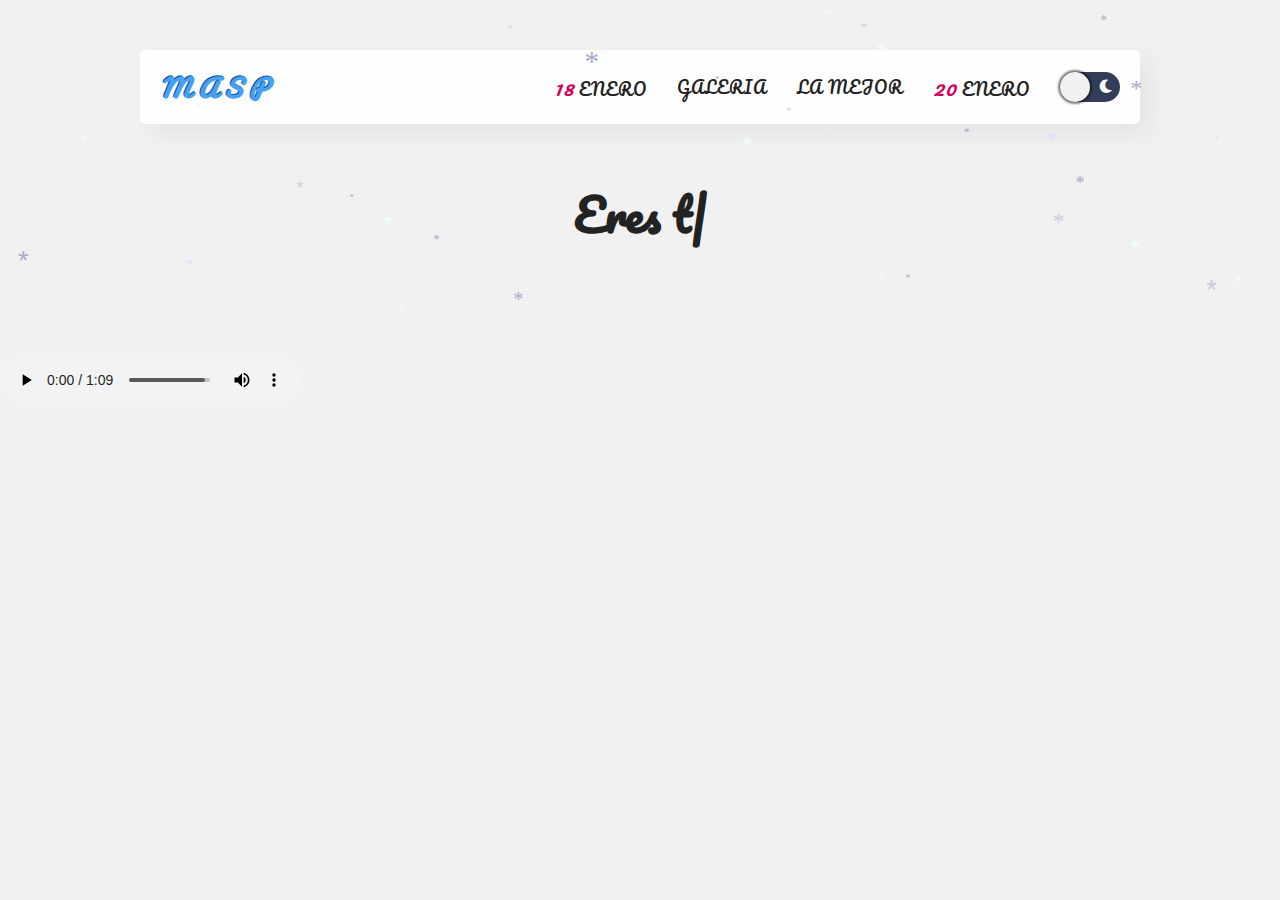
<file: dedicatoria.html>
<!DOCTYPE html>
<html lang="es">
<head>
    <meta charset="UTF-8">
    <meta name="viewport" content="width=device-width, initial-scale=1.0">
    <meta http-equiv="X-UA-Compatible" content="ie=edge">
    <title>Feliz Cumpleaños</title>
    <link rel="stylesheet" href="css/dedicatoria.css">
    <link rel="stylesheet" href="css/nav.css">
    <link rel="stylesheet" href="https://cdnjs.cloudflare.com/ajax/libs/font-awesome/5.11.2/css/all.css">
    <link href="https://fonts.googleapis.com/css?family=Pacifico&display=swap" rel="stylesheet">

</head>
<body>
    <div class="contenedor">
        <header>
            <nav>
                <h1 class="logotipo">
                    <i>
                        <span>M</span><span>aria</span>
                        <span>A</span><span>lejandra</span>
                        <span>S</span><span>uarez</span>
                        <span>P</span><span>orras</span>
                    </i>
                </h1>
                <div class="enlaces">
                    <a href="index.html"> <i>18</i> Enero</a>
                    <a href="galeria.html">Galeria</a>
                    <a href="dedicatoria.html">La Mejor</a>
                    <a href="#"><i>20</i> Enero</a>
                    <button class="switch" id="switch">
                        <span><i class="fas fa-sun"></i></span>
                        <span><i class="fas fa-moon"></i></span>
                    </button>   
                </div>
            </nav>
        </header> 
        <main>
            <h2> <span class="type2"></span></h2> 
        </main>
          

    </div>
        <audio controls autoplay>
            <source src="music/la_mejortodas.mp3" type="audio/mpeg"/>
        </audio>
    <script src="http://code.jquery.com/jquery-1.9.1.min.js"></script>
    <script	src="js/typed.min.js"></script>
    <script src="js/snow.js"></script>
    <script src="js/main.js"></script>

<script>
var typed = new Typed(".type2", {
	strings :[
  	"Eres todo lo que anhelo Eres el regalo que calló del cielo Quiero estar siempre a tu lado Hasta tus defectos me han enamorado Y no puedo compararte Yo no he conocido a nadie que te iguale Eres la mejor de todas Para describirte las palabras sobran La protagonista de mi nueva historia La que es buena amante si estamos a solas La que ella es feliz y siempre está presente Y gasta su tiempo solo en complacerme Eres algo más que el amor de mi vida Eres el motivo de mis alegrías Cuando estoy contigo no corren las horas Porque tienes todo lo que me enamora Eres en pocas palabras La mejor de todas"	],
 	typeSpeed: 82,
});


</script>    
</body>
</html>
</file>
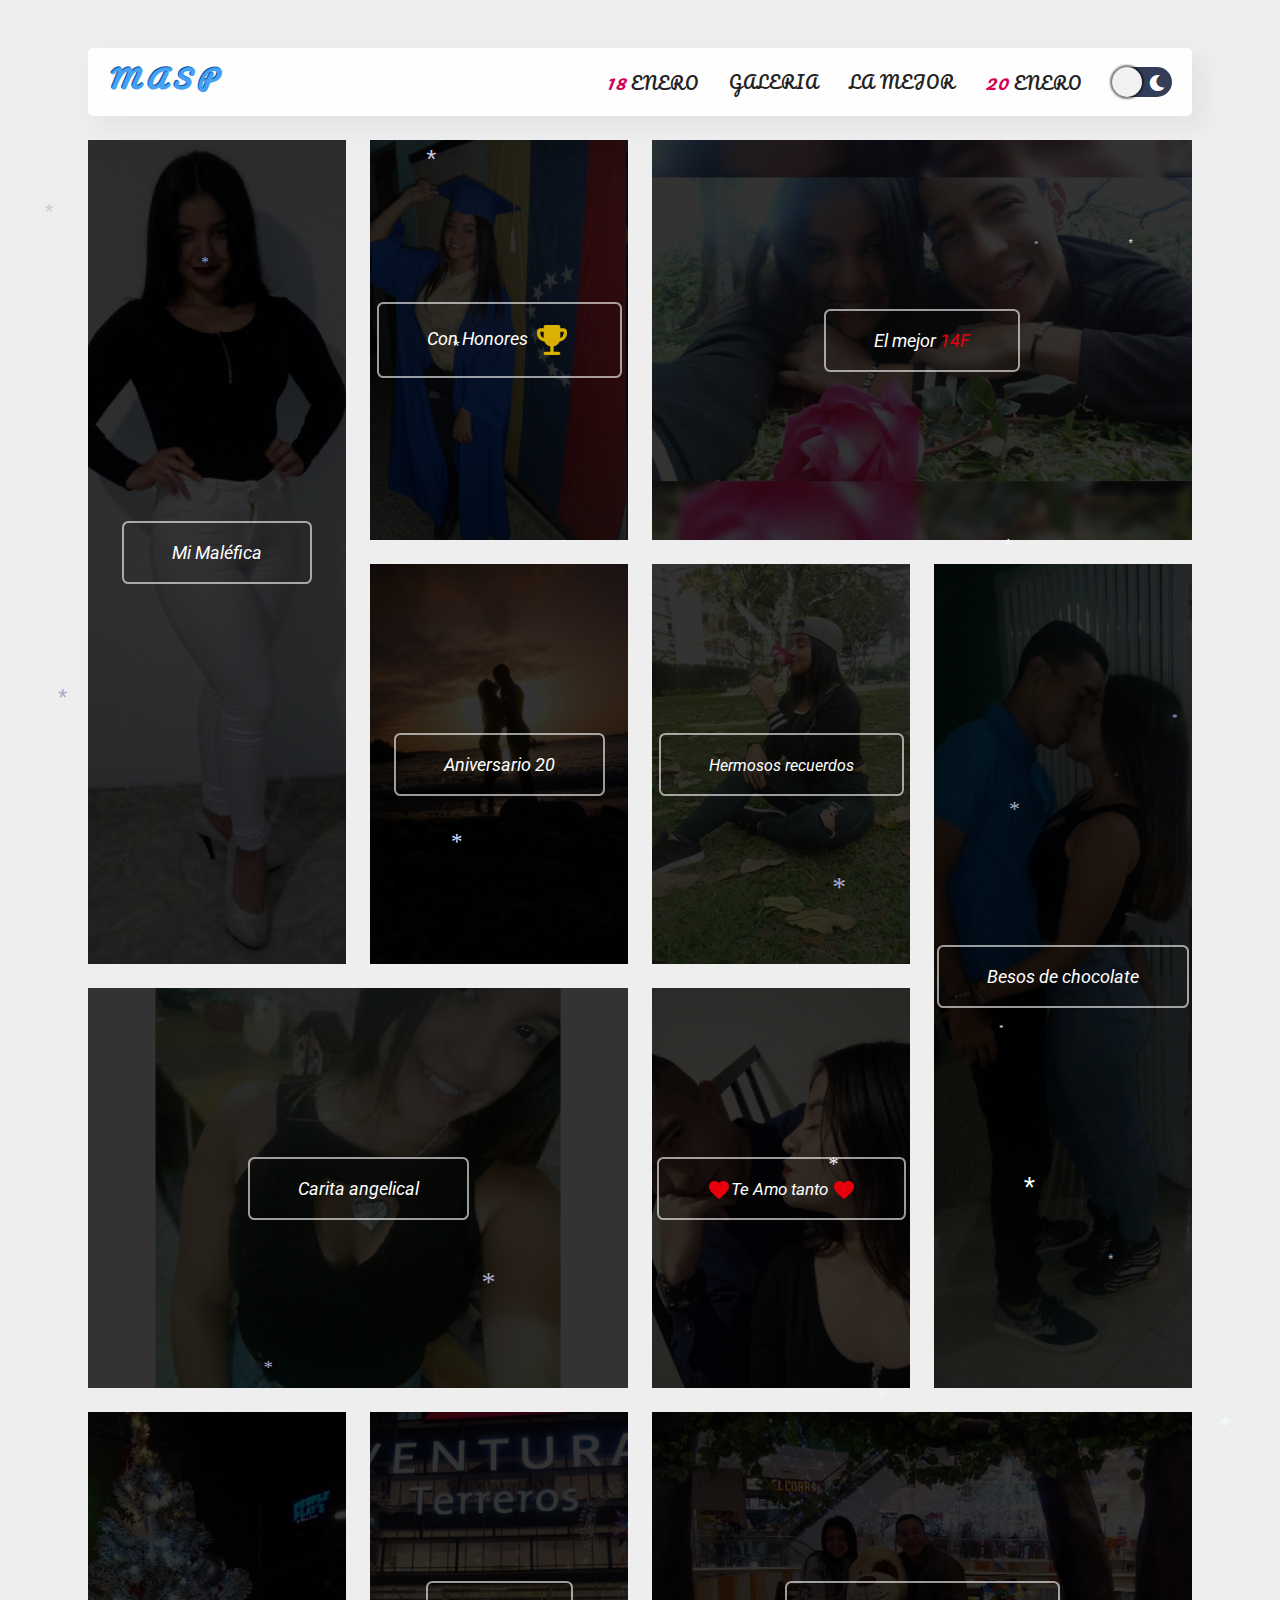
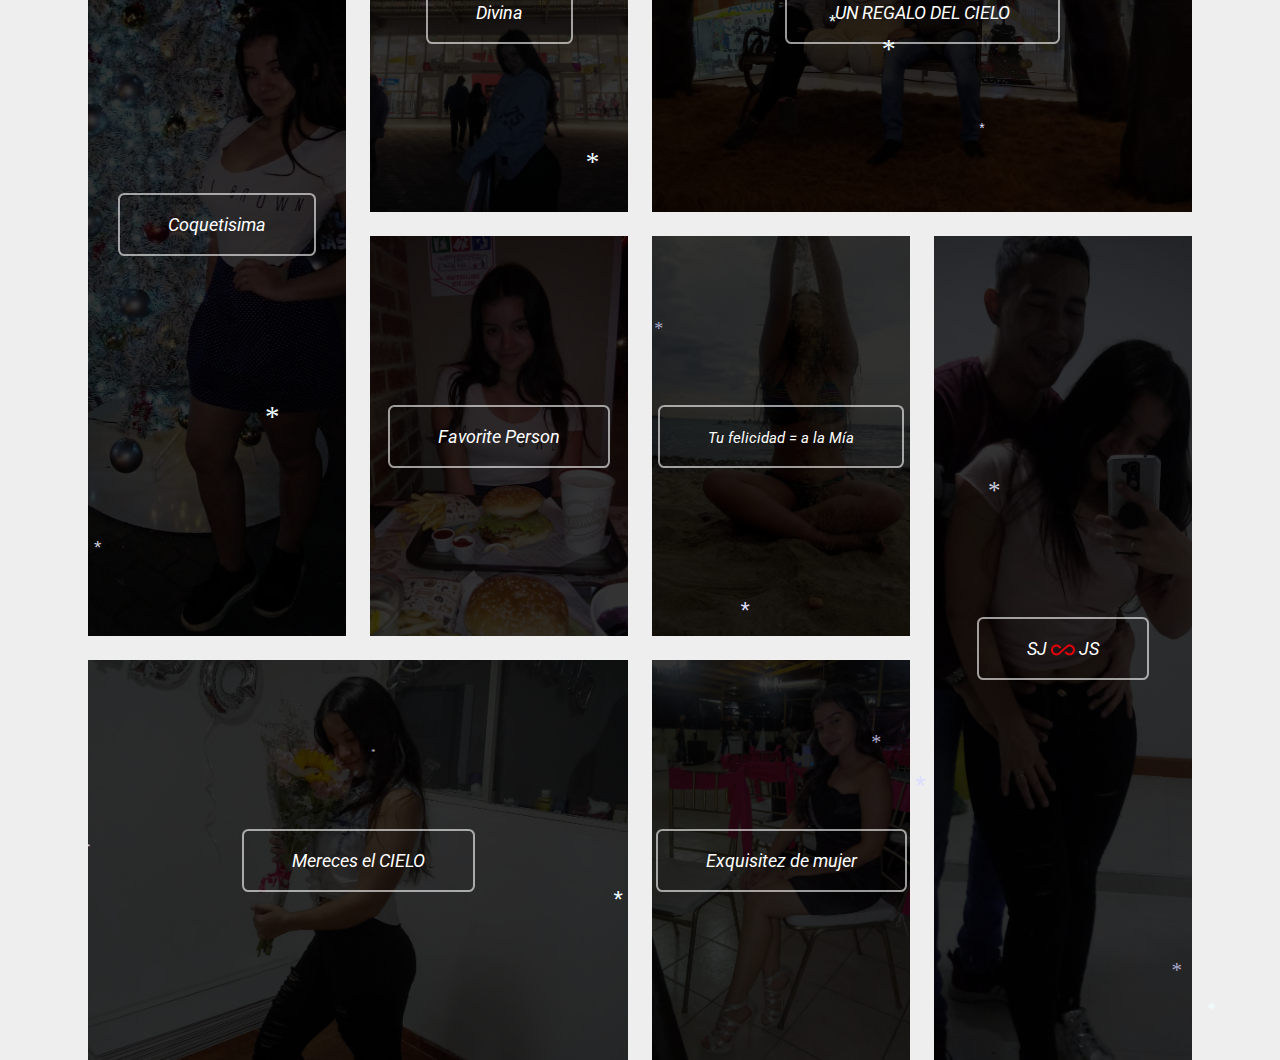
<file: galeria.html>
<!DOCTYPE html>
<html lang="es">
<head>
    <meta charset="utf-8">
    <meta http-equiv="X-UA-Compatible" content="IE=edge">
    <meta name="viewport" content="width=device-width, initial-scale=1">
    <title>Galeria</title>
    <link rel="stylesheet" href="https://stackpath.bootstrapcdn.com/bootstrap/4.3.1/css/bootstrap.min.css">
    <link rel="stylesheet" href="https://cdnjs.cloudflare.com/ajax/libs/font-awesome/5.11.2/css/all.min.css">
    <link rel="stylesheet" href="dist/css/lightbox.min.css">
    <link href="https://fonts.googleapis.com/css?family=Pacifico&display=swap" rel="stylesheet">

    <link rel="stylesheet" href="css/nav.css">

    <link rel="stylesheet" href="css/galeria.css">
</head>
<body>
   
<div class="container">
    <br><br>
    <header>
        <nav>
            <h1 class="logotipo">
                <i>
                    <span>M</span><span>aria</span>
                    <span>A</span><span>lejandra</span>
                    <span>S</span><span>uarez</span>
                    <span>P</span><span>orras</span>
                </i>
            </h1>
            <div class="enlaces">
                <a href="index.html"> <i>18</i> Enero</a>
                <a href="galeria.html">Galeria</a>
                <a href="dedicatoria.html">La Mejor</a>
                <a href="#"><i>20</i> Enero 
                    
                </a>
                <button class="switch" id="switch">
                    <span><i class="fas fa-sun"></i></span>
                    <span><i class="fas fa-moon"></i></span>
                </button>   
            </div>
        </nav>
    </header>   
    <br>
    <div class="img-gallery">
        <a href="images/img-1.jpg" class="img-1">
            <i class="icon ion-md-expand">
               <span class="t1">Mi Maléfica</span>
            </i>
        </a>
        <a href="images/img-2.jpg" class="img-2">
            <i class="icon ion-md-expand">
                <span class="t2">Con Honores <img src="icons/cup.svg" width="40"> </span>
            </i>
        </a>
        <a href="images/img-3.jpg" class="img-3">
            <i class="icon ion-md-expand">
                <span class="t1">El mejor <span class="f">14F</span></span>
            </i>
        </a>
        <a href="images/img-4.jpg" class="img-4">
            <i class="icon ion-md-expand">
                <span class="t1">Aniversario 20</span>
            </i>
        </a>
        <a href="images/img-5.jpg" class="img-5">
            <i class="icon ion-md-expand">
                <span class="t5">Hermosos recuerdos</span>
            </i>
        </a>
        <a href="images/img-6.jpg" class="img-6">
            <i class="icon ion-md-expand">
                <span class="t6">Besos de chocolate</span>
            </i>
        </a>
        <a href="images/img-7.jpg" class="img-7">
            <i class="icon ion-md-expand">
                <span class="t7">Carita angelical</span>
            </i>
        </a>
        <a href="images/img-8.jpg" class="img-8">
            <i class="icon ion-md-expand">
                <span class="t8"><img src="icons/heart.svg">Te Amo tanto <img src="icons/heart.svg"></span>
            </i>
        </a>
        <a href="images/img-9.jpg" class="img-9">
            <i class="icon ion-md-expand">
                <span class="t1">Coquetisima</span>
            </i>
        </a>
        <a href="images/img-10.jpg" class="img-10">
            <i class="icon ion-md-expand">
                <span class="t1">Divina</span>
            </i>
        </a>
        <a href="images/img-11.jpg" class="img-11">
            <i class="icon ion-md-expand">
                <span class="t1">UN REGALO DEL CIELO</span>
            </i>
        </a>
        <a href="images/img-12.jpg" class="img-12">
            <i class="icon ion-md-expand">
                <span class="t1">Favorite Person</span>
            </i>
        </a>
        <a href="images/img-13.jpg" class="img-13">
            <i class="icon ion-md-expand">
                <span class="t13">Tu felicidad = a la Mía</span>
            </i>
        </a>
        <a href="images/img-14.jpg" class="img-14">
            <i class="icon ion-md-expand">
                <span class="t16">SJ <img src="icons/infinity.svg"> JS</span>
            </i>
        </a>
        <a href="images/img-15.jpg" class="img-15">
            <i class="icon ion-md-expand">Mereces el CIELO</i>
        </a>
        <a href="images/img-16.jpg" class="img-16">
            <i class="icon ion-md-expand">                
                <span class="t16">Exquisitez de mujer</span>
            </i>
        </a>
    </div>
    </div>

    <audio autoplay>
        <source src="music/teregalo.mp3" type="audio/mpeg"/>
    </audio>

<script src="https://code.jquery.com/jquery-3.3.1.slim.min.js"></script>
<script src="https://stackpath.bootstrapcdn.com/bootstrap/4.3.1/js/bootstrap.min.js"></script>
<script src="dist/js/lightbox-plus-jquery.min.js"></script>
<script src="js/main.js"></script>
<script src="js/snow.js"></script>

</body>
</html>
</file>
<file: css/dedicatoria.css>
* {
    padding: 0;
    margin: 0;
    text-decoration: none;
    -webkit-box-sizing: border-box;
    box-sizing: border-box;
    cursor: url(../icons/heart.svg), auto;
  }
  
body {
    background: #F1F1F1;
    -webkit-transition: .3s ease all;
    -webkit-transition: .5s ease all;
    transition: .5s ease all;
    font-family: 'Pacifico', cursive;
  }
  
  body.dark { background-color: #111111; }

  .contenedor {
    max-width: 1000px;
    width: 90%;
    margin: auto;
    padding: 50px 0;
  }



body.dark main {
    color: rgb(224, 224, 224);
  }
  main {
    width: 75%;
    margin: auto;
    padding: 50px 0;
  }

  main h2{
    font-size: 45px;
    color: #222222;
    text-align: center;
  }
</file>
<file: css/nav.css>
nav {
    background: #FEFEFE;
    display: -webkit-box;
    display: -ms-flexbox;
    display: flex;
    -webkit-box-pack: justify;
        -ms-flex-pack: justify;
            justify-content: space-between;
    -webkit-box-align: center;
        -ms-flex-align: center;
            align-items: center;
    padding: 15px 20px;
    border-radius: 5px;
    -webkit-transition: .3s ease all;
    transition: .3s ease all;
    -webkit-box-shadow: 10px 10px 20px rgba(170, 170, 170, 0.16);
            box-shadow: 10px 10px 20px rgba(170, 170, 170, 0.16);
            font-family: 'pacifico';
            text-decoration: none;
  }
  
  body.dark nav {
    background-color: #222222;
    -webkit-box-shadow: 10px 10px 20px rgba(0, 0, 0, 0.16);
            box-shadow: 10px 10px 20px rgba(0, 0, 0, 0.16);
  }
  
  body.dark nav a {
    color: #C8C8C8;
  }
  
  body.dark nav a:hover {
    color: #FEFEFE;
  }
  
  nav .logotipo {
    font-size: 25px;
    font-weight: 700;
  }
  
  nav .logotipo span {
    display: -webkit-inline-box;
    display: -ms-inline-flexbox;
    display: inline-flex;
    text-shadow: -1px -1px 0 #0c59a1;
    color: #47a0f2;

  }
  
  nav .logotipo span:nth-child(even) {
    overflow: hidden;
    font-size: 22px;
    -webkit-transition: ease-in-out 1s;
    transition: ease-in-out 1s;
    color: #d30058;
    letter-spacing: -1em;
  }
  
  nav .logotipo:hover span:nth-child(even) {
    letter-spacing: .5px;
  }
  
  nav .logotipo:hover span:nth-child(2) {
    -webkit-transition-delay: 0s;
            transition-delay: 0s;
  }
  
  nav .logotipo:hover span:nth-child(4) {
    -webkit-transition-delay: 0.5s;
            transition-delay: 0.5s;
  }
  
  nav .logotipo:hover span:nth-child(6) {
    -webkit-transition-delay: 1s;
            transition-delay: 1s;
  }
  
  nav .logotipo:hover span:nth-child(8) {
    -webkit-transition-delay: 1.5s;
            transition-delay: 1.5s;
  }
  
  nav .enlaces {
    display: -webkit-box;
    display: -ms-flexbox;
    display: flex;
    letter-spacing: 1px;
    -webkit-box-align: center;
        -ms-flex-align: center;
            align-items: center;
    text-transform: uppercase;
  }
  
  nav .enlaces a {
    color: #222222;
    font-weight: 500;
    margin-right: 30px;
    cursor: pointer;
  }
  
  nav .enlaces a i {
    font-size: 20px;
    color: #d30058;
  }
  
  nav .enlaces a:hover { color: #707070; }
  
  .switch {
    background-color: #343D58;
    border-radius: 100px;
    border: none;
    position: relative;
    cursor: pointer;
    display: -webkit-box;
    display: -ms-flexbox;
    display: flex;
    float: right;
    outline: none;
  }
  
  .switch::after {
    content: "";
    display: block;
    width: 30px;
    height: 30px;
    position: absolute;
    background-color: #F1F1F1;
    top: 0;
    left: 0;
    right: unset;
    border-radius: 100px;
    -webkit-transition: .3s ease all;
    transition: .3s ease all;
    -webkit-box-shadow: 0px 0px 2px 2px rgba(0, 0, 0, 0.5);
            box-shadow: 0px 0px 2px 2px rgba(0, 0, 0, 0.5);
  }
  
  .switch.active {
    background-color: orange;
    color: #000;
    -webkit-transition: .5s ease;
    transition: .5s ease;
  }
  
  .switch.active::after {
    right: 0;
    left: unset;
  }
  
  .switch span {
    width: 30px;
    height: 30px;
    line-height: 30px;
    display: block;
    background: none;
    color: #fff;
  }
</file>
<file: css/galeria.css>
/*Css*/
@import url('https://fonts.googleapis.com/css?family=Playfair+Display+SC|Roboto:300,400&display=swap');
*,
*::before,
*::after{
    margin: 0;
    padding: 0;
    box-sizing: border-box;
    text-decoration: none;
    -webkit-box-sizing: border-box;
    cursor: url(../icons/cake.svg), auto;
  }

body{
    width: 100%;
    height: 100vh;
    background-color: #eee;
    display: flex;
    transition: .5s ease all;
}
body.dark {
  background-color: #111111;
}
.container{
    width: 90%;
    height: 100vh;

    max-width: 120rem;
    margin: auto;
    padding: 0 1.5rem;
}

.img-gallery{
    display: grid;
    grid-template-columns: 1fr 1fr 1fr 1fr;
    grid-template-rows: auto;
    grid-gap: 1.5rem;
    grid-template-areas: 'img-1 img-2 img-3 img-3'
                         'img-1 img-4 img-5 img-6'
                         'img-7 img-7 img-8 img-6'

                         'img-9 img-10 img-11 img-11'
                         'img-9 img-12 img-13 img-14'
                         'img-15 img-15 img-16 img-14';
}

.img-gallery a{
    width: 100%;
    height: 25rem;
    background-position: center;
    background-repeat: repeat;
    background-size: cover;
    position: relative;
    display: flex;
    align-items: center;
    justify-content: center;
    text-decoration: none;
}


.img-gallery a i{
    position: relative;
    z-index: 100;
    padding: 1rem 3rem;
    border: 2px solid rgba(255, 255, 255, .6);
    border-radius: .4rem;
    transition: opacity .5s;
    /*color: #d30058;*/
    font-size: 18px;
    color: #fff;

}

.t1{ color: #fff; }
.t3{ color: #e7000c; }
.t1 .f{ color: #e7000c; }

.t5{font-size: 16px;}
.t6{ font-size: 17.5px;}
.t8{font-size: 17px;}

.t13{font-size: 15px;}
.t16{font-size: 17.5px;}




.img-gallery a::before{
    content: '';
    position: absolute;
    width: 100%;
    height: 100%;
    top: 0;
    left: 0;
    background-color: rgba(0, 0, 0, .8);
    opacity: 0;
    transition: opacity .5s;
}

.img-gallery a i,
.img-gallery a::before{
    opacity: 1;
}

.img-gallery a:hover i,
.img-gallery a:hover::before{
    opacity: 0;
}

.img-1{
    grid-area: img-1;
    min-height: 51.5rem;
    background-image: url(../images/img-1.jpg);
}

.img-2{
    grid-area: img-2;
    background-image: url(../images/img-2.jpg);
}

.img-3{
    grid-area: img-3;
    background-image: url(../images/img-3.jpg);
}

.img-4{
    grid-area: img-4;
    background-image: url(../images/img-4.jpg);
}
.img-5{
    grid-area: img-5;
    background-image: url(../images/img-5.jpg);
}
.img-6{
    grid-area: img-6;
    min-height: 51.5rem;
    background-image: url(../images/img-6.jpg);
}

.img-7{
    grid-area: img-7;
    background-image: url(../images/img-7.jpg);
}
.img-8{
    grid-area: img-8;
    background-image: url(../images/img-8.jpg);
}

.img-9{
    grid-area: img-9;
    min-height: 51.5rem;
    background-image: url(../images/img-9.jpg);
}

.img-10{
    grid-area: img-10;
    background-image: url(../images/img-10.jpg);
}

.img-11{
    grid-area: img-11;
    background-image: url(../images/img-11.jpg);
}

.img-12{
    grid-area: img-12;
    background-image: url(../images/img-12.jpg);
}
.img-13{
    grid-area: img-13;
    background-image: url(../images/img-13.jpg);
}
.img-14{
    grid-area: img-14;
    min-height: 51.5rem;
    background-image: url(../images/img-14.jpg);
}

.img-15{
    grid-area: img-15;
    background-image: url(../images/img-15.jpg);
}
.img-16{
    grid-area: img-16;
    background-image: url(../images/img-16.jpg);
}
</file>
